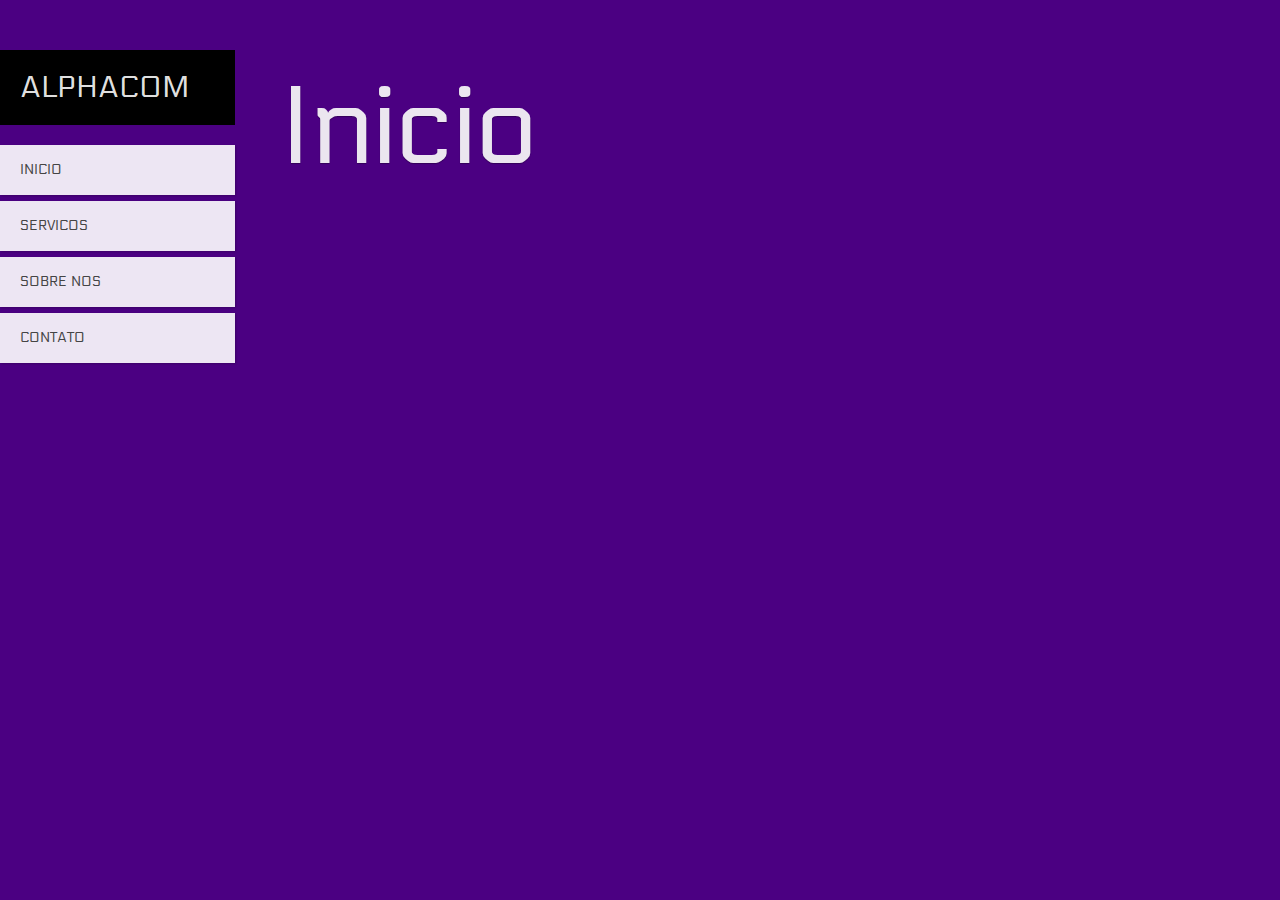
<file: AlphacomTransitions/index.html>
<!DOCTYPE html>
<!--[if lt IE 7 ]> <html class="ie ie6 no-js" lang="en"> <![endif]-->
<!--[if IE 7 ]>    <html class="ie ie7 no-js" lang="en"> <![endif]-->
<!--[if IE 8 ]>    <html class="ie ie8 no-js" lang="en"> <![endif]-->
<!--[if IE 9 ]>    <html class="ie ie9 no-js" lang="en"> <![endif]-->
<!--[if gt IE 9]><!--><html class="no-js" lang="en"><!--<![endif]-->
	<head>
		<meta charset="UTF-8" />
		<meta http-equiv="X-UA-Compatible" content="IE=edge,chrome=1"> 
		<title>Page Transitions with CSS3</title>
		<meta name="viewport" content="width=device-width, initial-scale=1.0"> 
		<meta name="description" content="" />
		<meta name="keywords" content="" />
		<meta name="author" content="Your name" />
		<link rel="shortcut icon" href="../favicon.ico"> 
		<link rel="stylesheet" type="text/css" href="css/demo.css" />
		<link rel="stylesheet" type="text/css" href="css/style.css" />
		<link href='http://fonts.googleapis.com/css?family=Electrolize' rel='stylesheet' type='text/css' />
	</head>
	<body>
		
				
		<!-- Inicio -->
		<div id="Inicio" class="content">
			<h2>Inicio</h2>
			
		</div>
		<!-- /Inicio -->
		
		<!-- Servicos -->
		<div id="Servicos" class="panel">
			<div class="content">
				<h2>Servicos</h2>
			</div>
		</div>
		<!-- /Servicos -->
		
		<!-- SobreNos -->
		<div id="SobreNos" class="panel">
			<div class="content">
				<h2>Sobre Nos</h2>
			</div>
		</div>
		<!-- /SobreNos -->
		
		<!-- Contato -->
		<div id="Contato" class="panel">
			<div class="content">
				<h2>Contato</h2>
			</div>
		</div>
		<!-- /Contato -->
		
		<!-- Header with Navigation -->
		<div id="header">
			<h1>Alphacom</h1>
			<ul id="navigation">
				<li><a id="link-home" href="#Inicio">Inicio</a></li>
				<li><a id="link-services" href="#Servicos">Servicos</a></li>
				<li><a id="link-about" href="#SobreNos">Sobre Nos</a></li>
				<li><a id="link-contact" href="#Contato">Contato</a></li>
			</ul>
			
		</div>

	</body>
</html>
</file>
<file: AlphacomTransitions/css/style.css>
html, body {
	height:100%;
}
body {
	width: 100%;
	background: #4B0082;
	overflow: hidden;
}
#header{
	position: absolute;
	z-index: 2000;
	width: 235px;
	top: 50px;
}
#header h1{
	font-size: 30px;
	font-weight: 400;
	text-transform: uppercase;
	color: rgba(255,255,255,0.9);
	text-shadow: 0px 1px 1px rgba(0,0,0,0.3);
	padding: 20px;
	background: #000;
}
#navigation {
	margin-top: 20px;
	width: 235px;
	display:block;
	list-style:none;
	z-index:3;
}
#navigation a{
	color: #444;
	display: block;
	background: #fff;
	background: rgba(255,255,255,0.9);
	line-height: 50px;
	padding: 0px 20px;
	text-transform: uppercase;
	margin-bottom: 6px;
	box-shadow: 1px 1px 2px rgba(0,0,0,0.2);
	font-size: 14px;
}
#navigation a:hover {
	background: #ddd;
}
.content{
	right: 40px;
	left: 280px;
	top: 0px;
	position: absolute;
	padding-bottom: 30px;
	
}
.content h2{
	font-size: 110px;
	padding: 10px 0px 20px 0px;
	margin-top: 52px;
	color: #fff;
	color: rgba(255,255,255,0.9);
	text-shadow: 0px 1px 1px rgba(0,0,0,0.3);
}
.content p{
	font-size: 18px;
	padding: 10px;
	line-height: 24px;
	color: #fff;
	display: inline-block;
	background: black;
	padding: 10px;
	margin: 3px 0px;
}
.panel{
	min-width: 100%;
	height: 98%;
	overflow-y: auto;
	overflow-x: hidden;
	margin-top: -150%;
	position: absolute;
	background: #000;
	box-shadow: 0px 4px 7px rgba(0,0,0,0.6);
	z-index: 2;
	-webkit-transition: all .8s ease-in-out;
	-moz-transition: all .8s ease-in-out;
	-o-transition: all .8s ease-in-out;
	transition: all .8s ease-in-out;
}
.panel:target{
	margin-top: 0%;
	background-color: #4B0082;
}
#Inicio:target ~ #header #navigation #link-home,
#Servicos:target ~ #header #navigation #link-services,
#SobreNos:target ~ #header #navigation #link-about,
#Contato:target ~ #header #navigation #link-contact{
	background: #000;
	color: #fff;
}
#works {
	padding: 15px 0px;
}
#works li{
	display: inline;
}
#works li a{
	padding-right: 10px;
}
#works img {
	box-shadow: 1px 1px 2px rgba(0,0,0,0.3);
	padding: 12px; 
	background: rgba(255,255,255,0.9);
}
#form p{
	background: #fff;
	color: #000;
}
#form input, #form textarea{
	background: #000;
	color: #fff;
	border: none;
}
#form textarea{
	width: 493px;
	height: 100px;
}
#form label{
	padding-right: 10px;
	float: left;
}
.footnote a{
	color: #ddd;
}
</file>
<file: AlphacomTransitions/css/demo.css>
/* CSS reset */
body,div,dl,dt,dd,ul,ol,li,h1,h2,h3,h4,h5,h6,pre,form,fieldset,input,textarea,p,blockquote,th,td { 
	margin:0;
	padding:0;
}
html,body {
	margin:0;
	padding:0;
}
table {
	border-collapse:collapse;
	border-spacing:0;
}
fieldset,img { 
	border:0;
}
input{
	border:1px solid #b0b0b0;
	padding:3px 5px 4px;
	color:#979797;
	width:190px;
}
address,caption,cite,code,dfn,th,var {
	font-style:normal;
	font-weight:normal;
}
ol,ul {
	list-style:none;
}
caption,th {
	text-align:left;
}
h1,h2,h3,h4,h5,h6 {
	font-size:100%;
	font-weight:normal;
}
q:before,q:after {
	content:'';
}
abbr,acronym { border:0;
}
/* General Demo Style */
body{
	font-family: 'Electrolize', Arial, sans-serif;
	font-weight: 400;
	font-size: 15px;
	color: #fff;
}
a{
	text-decoration: none;
}
.clr{
	clear: both;
}
/* Top Bar Style */
.codrops-top{
	line-height: 24px;
	font-size: 11px;
	background: rgba(255, 255, 255, 1);
	text-transform: uppercase;
	z-index: 9999;
	position: fixed;
	top: 0px;
	left: 0px;
	width: 100%;
	height: 24px;
	box-shadow: 1px 0px 2px rgba(0,0,0,0.2);
	-webkit-animation: slideOut 0.5s ease-in-out 0.3s backwards;
	-moz-animation: slideOut 0.5s ease-in-out 0.3s backwards;
	-o-animation: slideOut 0.5s ease-in-out 0.3s backwards;
	-ms-animation: slideOut 0.5s ease-in-out 0.3s backwards;
	animation: slideOut 0.5s ease-in-out 0.3s backwards;
}
.codrops-top a{
	padding: 0px 10px;
	letter-spacing: 1px;
	color: #333;
	text-shadow: 0px 1px 1px #fff;
	display: block;
	float: left;
}
.codrops-top a:hover{
	background: #fff;
}
.codrops-top span.right{
	float: right;
}
.codrops-top span.right a{
	float: left;
	display: block;
}
/* Demo Buttons */
#codrops-demos{
    position: fixed;
	z-index: 2000;
	top: 50px;
	right: 50px;
}
#codrops-demos a{
    display: inline-block;
	font-size: 12px;
	width: 60px;
	height: 24px;
	color: #000;
	line-height: 24px;
	text-align: center;
	box-shadow: 1px 1px 2px rgba(0,0,0,0.2);
	background: rgba(255,255,255,0.9);
	text-transform: uppercase;
}
#codrops-demos a:hover{
	background: #ddd;
	color: #000;
}
#codrops-demos a.current-demo,
#codrops-demos a.current-demo:hover{
	background: #000;
	color: #fff;
	cursor: default;
}
@-webkit-keyframes slideOut{
	0%{top:-30px; opacity: 0;}
	100%{top:0px; opacity: 1;}
}
@-moz-keyframes slideOut{
	0%{top:-30px; opacity: 0;}
	100%{top:0px; opacity: 1;}
}
@-o-keyframes slideOut{
	0%{top:-30px; opacity: 0;}
	100%{top:0px; opacity: 1;}
}
@-ms-keyframes slideOut{
	0%{top:-30px; opacity: 0;}
	100%{top:0px; opacity: 1;}
}
@keyframes slideOut{
	0%{top:-30px; opacity: 0;}
	100%{top:0px; opacity: 1;}
}
</file>
